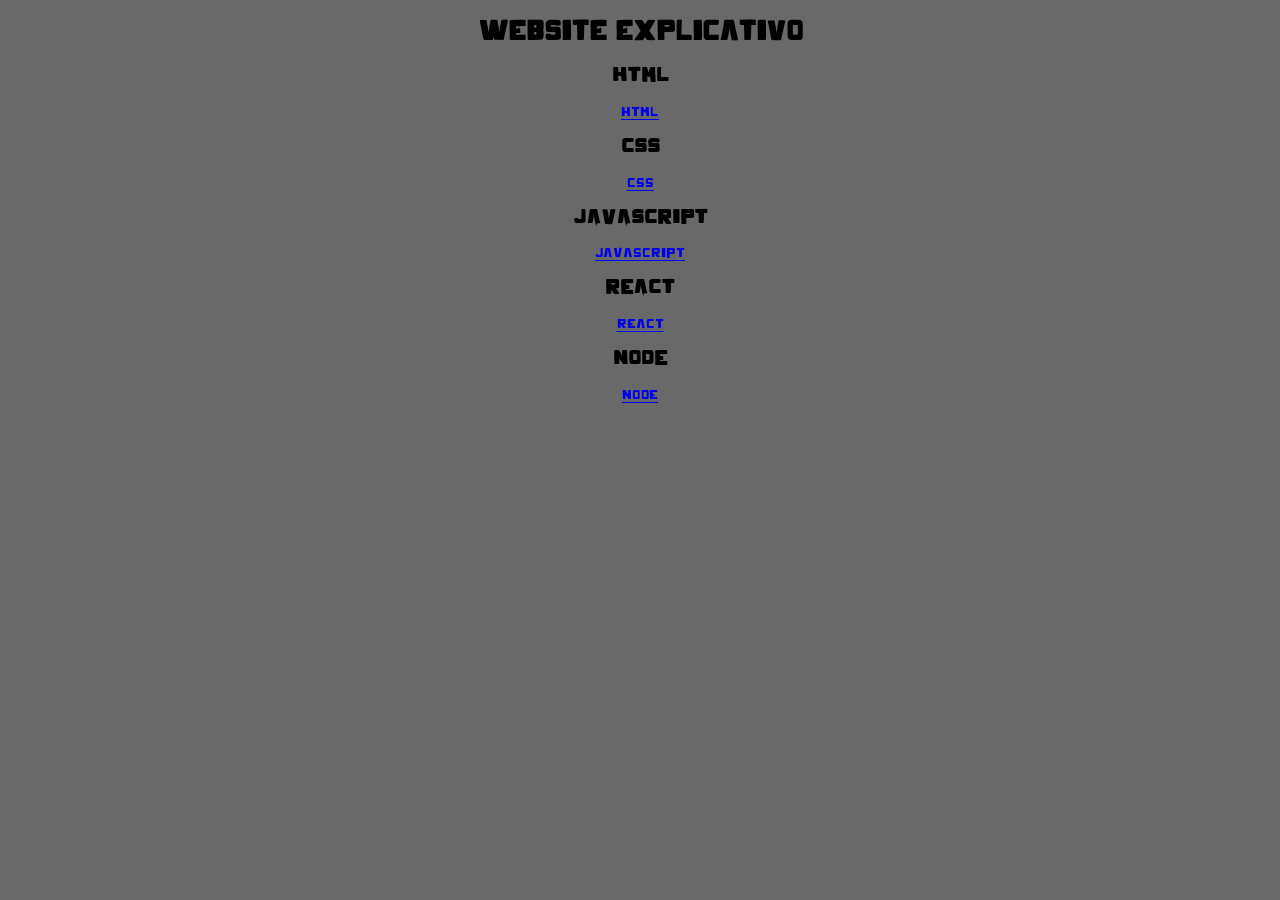
<file: index.html>
<!DOCTYPE html>
<html lang="pt-br">
  <head>
    <meta charset="UTF-8" />
    <meta name="viewport" content="width=device-width, initial-scale=1.0" />
    <link rel="stylesheet" href="./style/style.css" />
    <title>Teste</title>
  </head>
  <body>
    <header>
      <h1>WEBSITE EXPLICATIVO</h1>
    </header>
    <main>
      <section>
        <h2>HTML</h2>
        <a href="./pages/html.html">HTML</a>
      </section>
      <section>
        <h2>CSS</h2>
        <a href="./pages/css.html">CSS</a>
      </section>
      <section>
        <h2>JAVASCRIPT</h2>
        <a href="./pages/js.html">JAVASCRIPT</a>
      </section>
      <section>
        <h2>REACT</h2>
        <a href="./pages/react.html">REACT</a>
      </section>
      <section>
        <h2>NODE</h2>
        <a href="./pages/node.html">NODE</a>
      </section>
    </main>
    <!-- <footer>FEITO POR PEDRO ISAC</footer> -->
  </body>
</html>
</file>
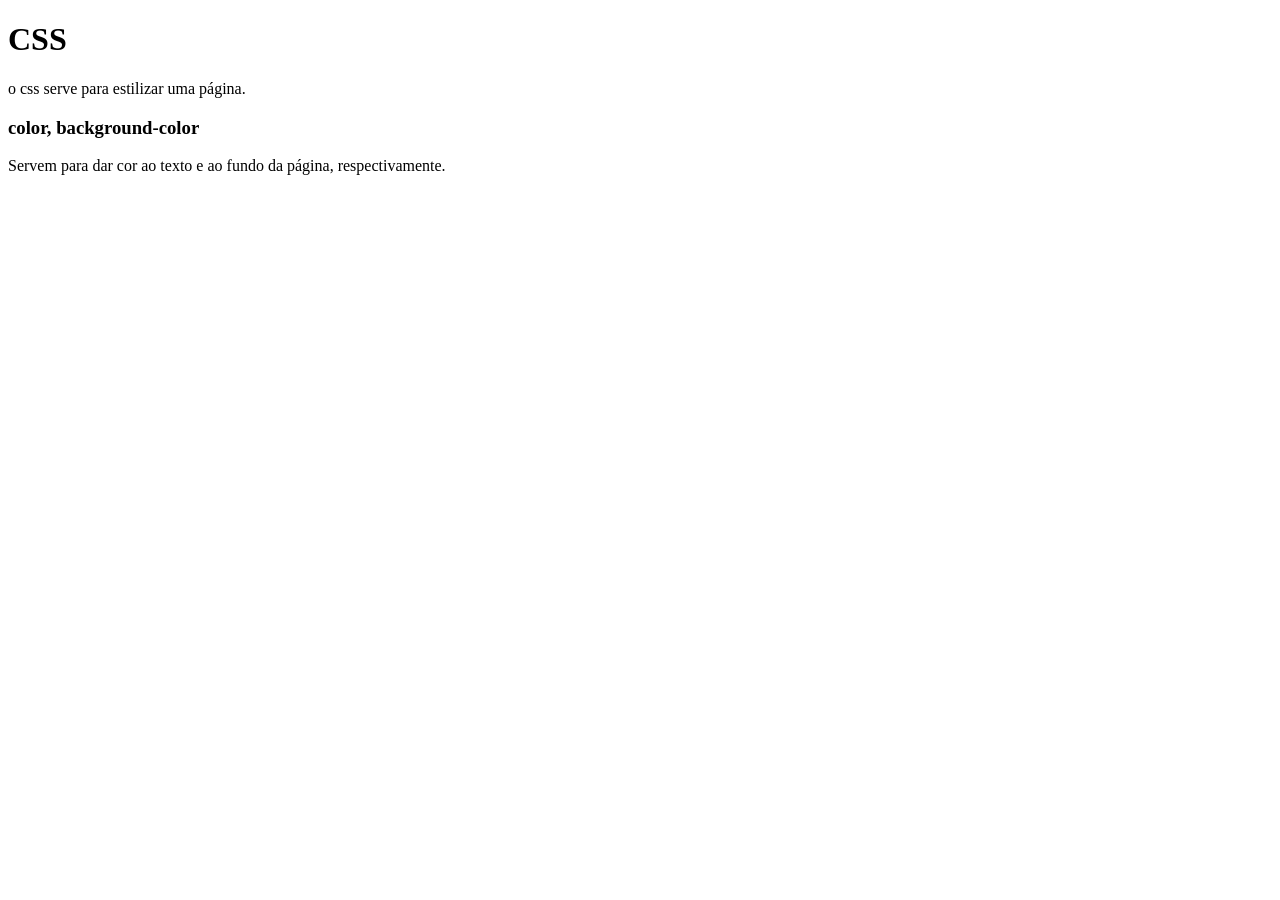
<file: pages/css.html>
<!DOCTYPE html>
<html lang="pt-br">
  <head>
    <meta charset="UTF-8" />
    <meta name="viewport" content="width=device-width, initial-scale=1.0" />
    <title>CSS</title>
  </head>
  <body>
    <header><h1>CSS</h1></header>
    o css serve para estilizar uma página.
    <section>
      <h3>color, background-color</h3>
      Servem para dar cor ao texto e ao fundo da página, respectivamente.
    </section>
    <section>
      <h3></h3>
    </section>
    <section>
      <h3></h3>
    </section>
    <section>
      <h3></h3>
    </section>
    <section>
      <h3></h3>
    </section>
  </body>
</html>
</file>
<file: style/style.css>
@font-face {
    font-family:"Jaya-Abadi";
    src: url("./jayaabadifont-regular-webfont.ttf");
}

body{
    background-color: dimgrey;
    font-family: "Jaya-Abadi";
    text-align: center;
}
</file>
